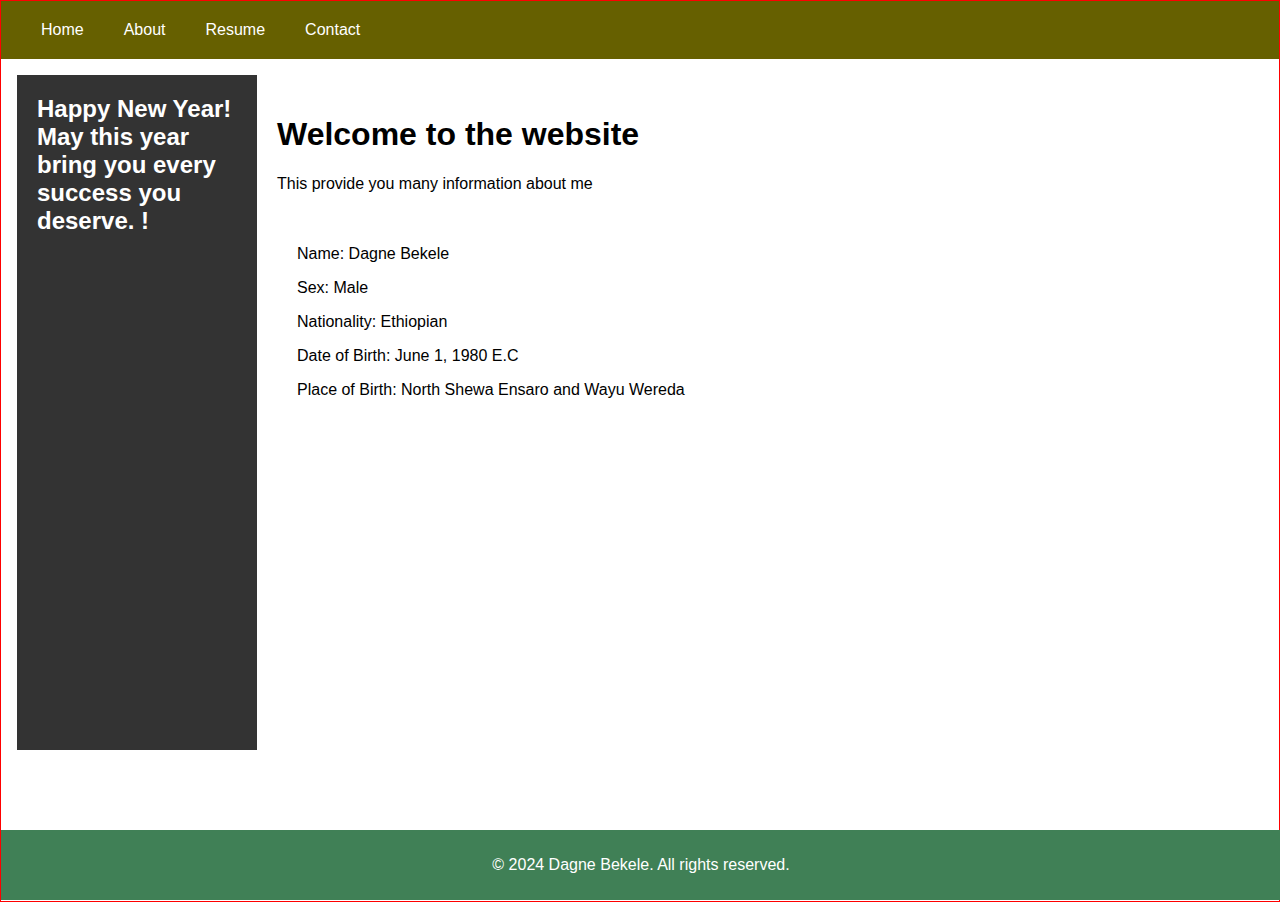
<file: index.html>
<!DOCTYPE html>
<html lang="en">
<head>
  <meta charset="UTF-8">
  <meta name="viewport" content="width=device-width, initial-scale=1.0">
  <title>Dagne Bekele Portfolio</title>
  <link rel="stylesheet" href="dagne.css">
</head>
<body>
  <header>
    <nav>
      <ul>
        <li><a href="index.html">Home</a></li>
        <li><a href="about.html">About</a></li>
        <li><a href="experience.html">Resume</a></li>
        <li><a href="contact.html">Contact</a></li>
        <!-- <li><a href="#resume">Resume</a></li> -->
      </ul>
    </nav>
    <!-- <div class="search">
      <input type="text" placeholder="Search...">
      <button>Search</button
    </div> -->
  </header>
  <div class="container">
    <aside>
      <h2>Happy New Year! May this year bring you every success you deserve. !</h2>

      </ul>
    </aside>
    <main>
      <section id="home">
        <h1>Welcome to the website</h1>
        <p>This provide you many information about me </p>
        <main>
              <p>Name: Dagne Bekele</p>
  
              <p>Sex: Male</p>
  
              <p>Nationality: Ethiopian</p>
  
              <p>Date of Birth: June 1, 1980 E.C</p>
  
              <p>Place of Birth: North Shewa Ensaro and Wayu Wereda</p>
      </section>
   

      <!-- <section id="resume">
        <h1>Resume</h1>
        <p>Here is my resume:</p>
        <embed src="resume.pdf" type="application/pdf" width="100%" height="500px">
      </section> -->
    </main>
  </div>
  <footer>
    <p>&copy; 2024 Dagne Bekele. All rights reserved.</p>
  </footer>
</body>
</html>
</file>
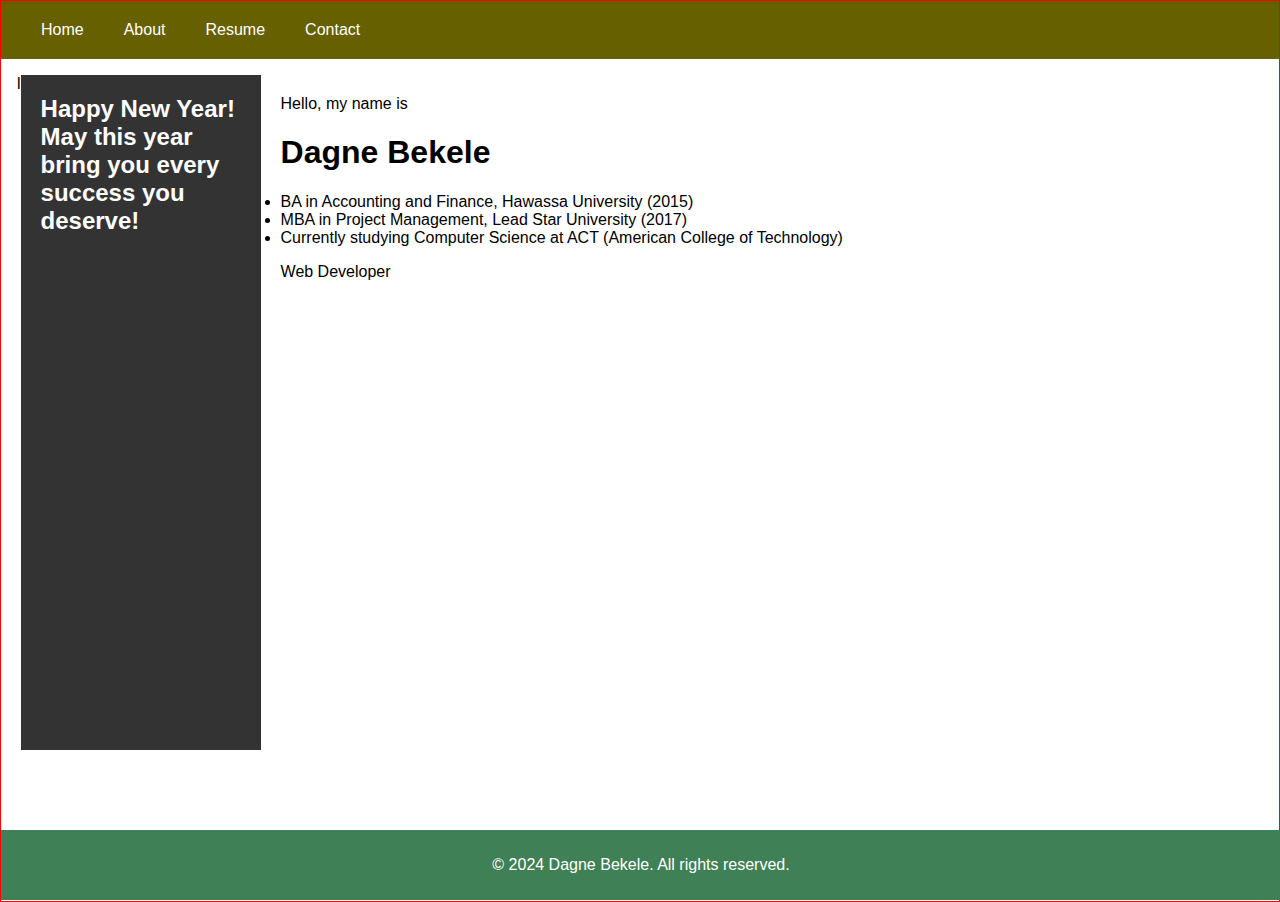
<file: about.html>
<!DOCTYPE html>
<html lang="en">
<head>
  <meta charset="UTF-8">
  <meta name="viewport" content="width=device-width, initial-scale=1.0">
  <title>Dagne Bekele Portfolio</title>
  <link rel="stylesheet" href="dagne.css">
</head>
<body>
  <header>
    <nav>
      <ul>
        <li><a href="index.html">Home</a></li>
        <li><a href="about">About</a></li>
        <li><a href="experience.html">Resume</a></li>
        <li><a href="contact.html">Contact</a></li>
        <!-- <li><a href="#resume">Resume</a></li> -->
      </ul>
    </nav>
    <!-- <div class="search">
      <input type="text" placeholder="Search...">
      <button>Search</button
    </div> -->
  </header>
  <div class="container">l
    <aside>
      <h2>Happy New Year! May this year bring you every success you deserve!</h2>
      </ul>
    </aside>
    <main>
      <section id="home">
      </nav>Hello, my name is

      <h1>Dagne Bekele </h1>

      <li>BA in Accounting and Finance, Hawassa University (2015)</li>

                <li>MBA in Project Management, Lead Star University (2017)</li>

                <li>Currently studying Computer Science at ACT (American College of Technology)</li>
  
      <p>Web Developer</p>
  
  </header>
   
    </section>
   

      <!-- <section id="resume">
        <h1>Resume</h1>
        <p>Here is my resume:</p>
        <embed src="resume.pdf" type="application/pdf" width="100%" height="500px">
      </section> -->
    </main>
  </div>
  <footer>
    <p>&copy; 2024 Dagne Bekele. All rights reserved.</p>
  </footer>
</body>
</html>
</file>
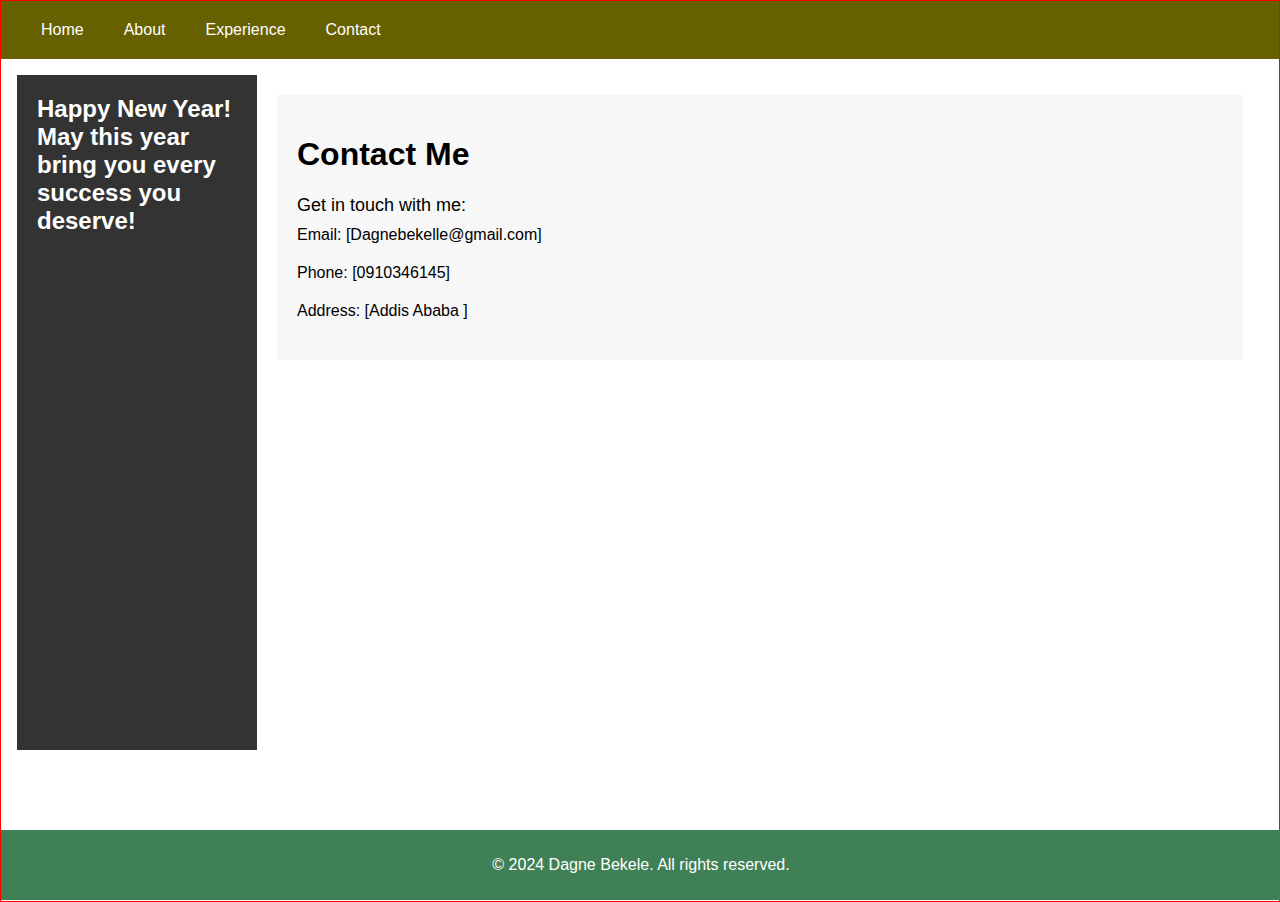
<file: contact.html>
<!DOCTYPE html>
<html lang="en">
<head>
  <meta charset="UTF-8">
  <meta name="viewport" content="width=device-width, initial-scale=1.0">
  <title>Dagne Bekele Portfolio</title>
  <link rel="stylesheet" href="dagne.css">
</head>
<body>
  <header>
    <nav>
      <ul>
        <li><a href="index.html">Home</a></li>
        <li><a href="#about">About</a></li>
        <li><a href="experience.html">Experience</a></li>
        <li><a href="contact.html">Contact</a></li>
        <!-- <li><a href="#resume">Resume</a></li> -->
      </ul>
    </nav>
    <!-- <div class="search">
      <input type="text" placeholder="Search...">
      <button>Search</button
    </div> -->
  </header>
  <div class="container">
    <aside>
      <h2>Happy New Year! May this year bring you every success you deserve!</h2>
      </ul>
    </aside>
    <main>
      <!-- <section id="home">
        <h1>Welcome to Dagne Profile</h1>
        <p>This provide provide many information...</p>
      </section> -->
    
      <section id="contact">
        <h1>Contact Me</h1>
        <p>Get in touch with me:</p>
        <ul>
          <li>Email: [Dagnebekelle@gmail.com]</li>
          <li>Phone: [0910346145]</li>
          <li>Address: [Addis Ababa ]</li>
        </ul>
      </section>
      <!-- <section id="resume">
        <h1>Resume</h1>
        <p>Here is my resume:</p>
        <embed src="resume.pdf" type="application/pdf" width="100%" height="500px">
      </section> -->
    </main>
  </div>
  <footer>
    <p>&copy; 2024 Dagne Bekele. All rights reserved.</p>
  </footer>
</body>
</html>
</file>
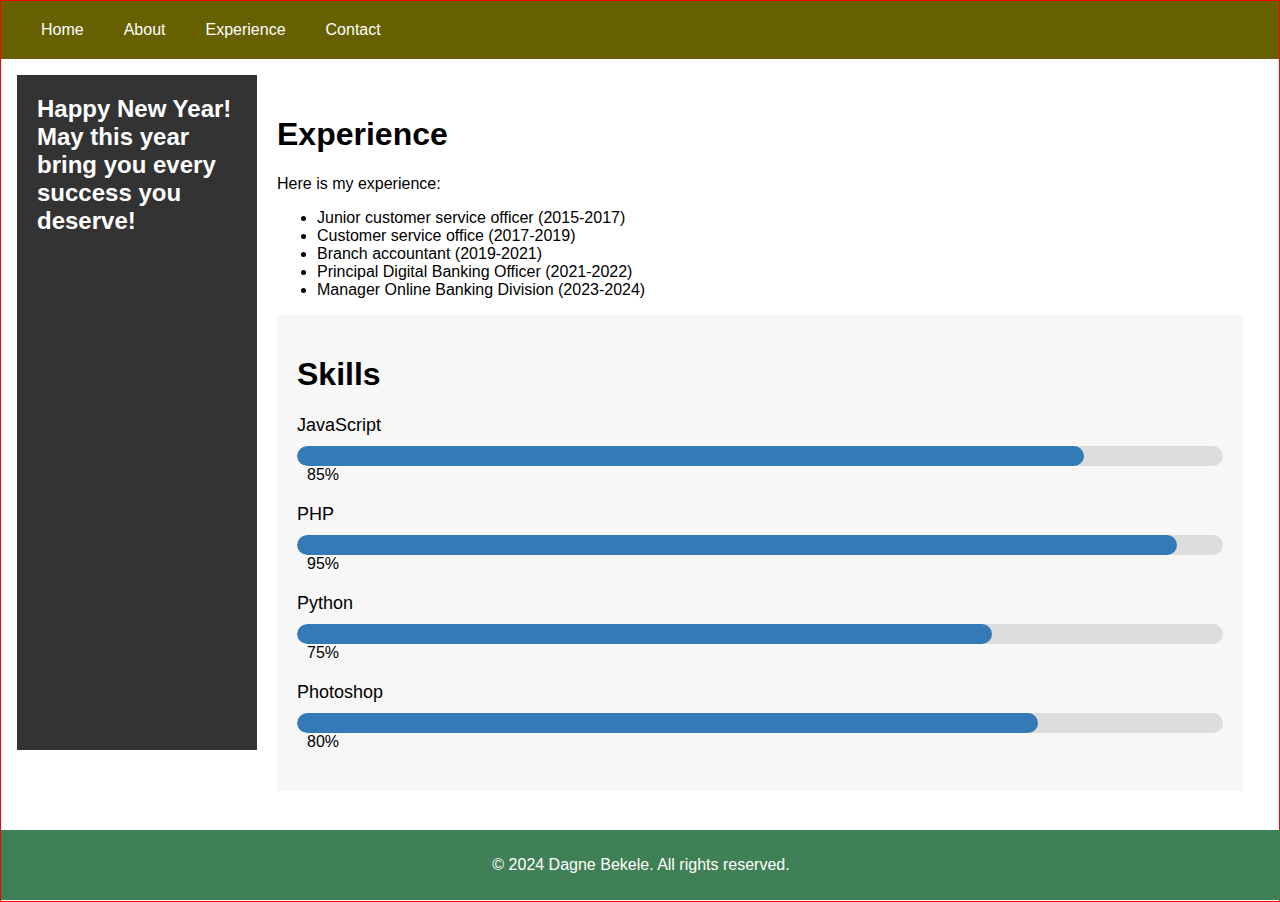
<file: experience.html>
<!DOCTYPE html>
<html lang="en">
  <head>
    <meta charset="UTF-8" />
    <meta name="viewport" content="width=device-width, initial-scale=1.0" />
    <title>Dagne Bekele Portfolio</title>
    <link rel="stylesheet" href="dagne.css" />
  </head>
  <body>
    <header>
      <nav>
        <ul>
          <li><a href="index.html">Home</a></li>
          <li><a href="about.html">About</a></li>
          <li><a href="experience.html">Experience</a></li>
          <li><a href="contact.html">Contact</a></li>
          <!-- <li><a href="#resume">Resume</a></li> -->
        </ul>
      </nav>
      <!-- <div class="search">
      <input type="text" placeholder="Search...">
      <button>Search</button
    </div> -->
    </header>
    <div class="container">
      <aside>
        <h2>Happy New Year! May this year bring you every success you deserve!</h2>

        </ul>
      </aside>
      <main>
        <section id="experience">
          <h1>Experience</h1>
          <p>Here is my experience:</p>
          <ul>
            <li>Junior customer service officer (2015-2017)</li>
            <li>Customer service office (2017-2019)</li>
            <li>Branch accountant (2019-2021)</li>
            <li>Principal Digital Banking Officer (2021-2022)</li>
            <li>Manager Online Banking Division (2023-2024)</li>
          </ul>
          <section id="skills">
            <h1>Skills</h1>
            <ul>
                <li>
                    <p>JavaScript</p>
                    <div class="progress">
                        <div class="progress-bar" style="width: 85%;"></div>
                    </div>
                    <span>85%</span>
                </li>
                <li>
                    <p>PHP</p>
                    <div class="progress">
                        <div class="progress-bar" style="width: 95%;"></div>
                    </div>
                    <span>95%</span>
                </li>
                <li>
                    <p>Python</p>
                    <div class="progress">
                        <div class="progress-bar" style="width: 75%;"></div>
                    </div>
                    <span>75%</span>
                </li>
                <li>
                    <p>Photoshop</p>
                    <div class="progress">
                        <div class="progress-bar" style="width: 80%;"></div>
                    </div>
                    <span>80%</span>
                </li>
            </ul>
        </section>
        </section>
      </main>
    </div>
    <footer>
      <p>&copy; 2024 Dagne Bekele. All rights reserved.</p>
    </footer>
  </body>
</html>
</file>
<file: dagne.css>
body {
  font-family: Arial, sans-serif;
  margin: 0;
  padding: 0;
  min-height: 100vh;
  border: 1px solid red;
}

header {
  display: flex;
  justify-content: space-between;
  align-items: center;
  background-color: #666000;
  color: white;
  padding: 10px 20px;
}

header .Profile img {
  height: 50px;
}

header .search input {
  padding: 5px;
  font-size: 16px;
}

nav {
  background-color: transparent;
  color: white;
}

nav ul {
  list-style-type: none;
  margin: 0;
  padding: 0;
  display: flex;
}

nav ul li {
  padding: 10px 20px;
}

nav ul li a {
  color: white;
  text-decoration: none;
}

.container {
  display: flex;
  height: 75vh;
  /* border: 1px solid green; */
  margin: 1rem;
}

aside {
  width: 200px;
  background-color: #333;
  padding: 20px;
  /* height: 100%; */
}

aside h2 {
  margin-top: 0;
  color: white;
}

aside ul {
  list-style-type: none;
  padding: 0;
}

aside ul li {
  margin-bottom: 10px;
}

aside ul li a {
  text-decoration: none;
  color: #333;
}

main {
  flex-grow: 1;
  padding: 20px;
}

footer {
  background-color: #408056;
  color: white;
  text-align: center;
  padding: 10px 0;
  position: fixed;
  width: 100%;
  bottom: 0;
  
}
#skills {
  background-color: #f7f7f7;
  padding: 20px;
}

#skills ul {
  list-style: none;
  padding: 0;
  margin: 0;
}

#skills li {
  margin-bottom: 20px;
}

#skills p {
  font-size: 18px;
  margin-bottom: 10px;
}

#skills .progress {
  background-color: #ddd;
  height: 20px;
  border-radius: 10px;
  overflow: hidden;
}

#skills .progress-bar {
  background-color: #337ab7;
  height: 20px;
  border-radius: 10px;
}

#skills span {
  font-size: 16px;
  margin-left: 10px;
}
#contact {
  background-color: #f7f7f7;
  padding: 20px;
}

#contact ul {
  list-style: none;
  padding: 0;
  margin: 0;
}

#contact li {
  margin-bottom: 20px;
}

#contact p {
  font-size: 18px;
  margin-bottom: 10px;
}

#contact a {
  text-decoration: none;
  color: #337ab7;
}

#contact a:hover {
  color: #23527c;
}
</file>
